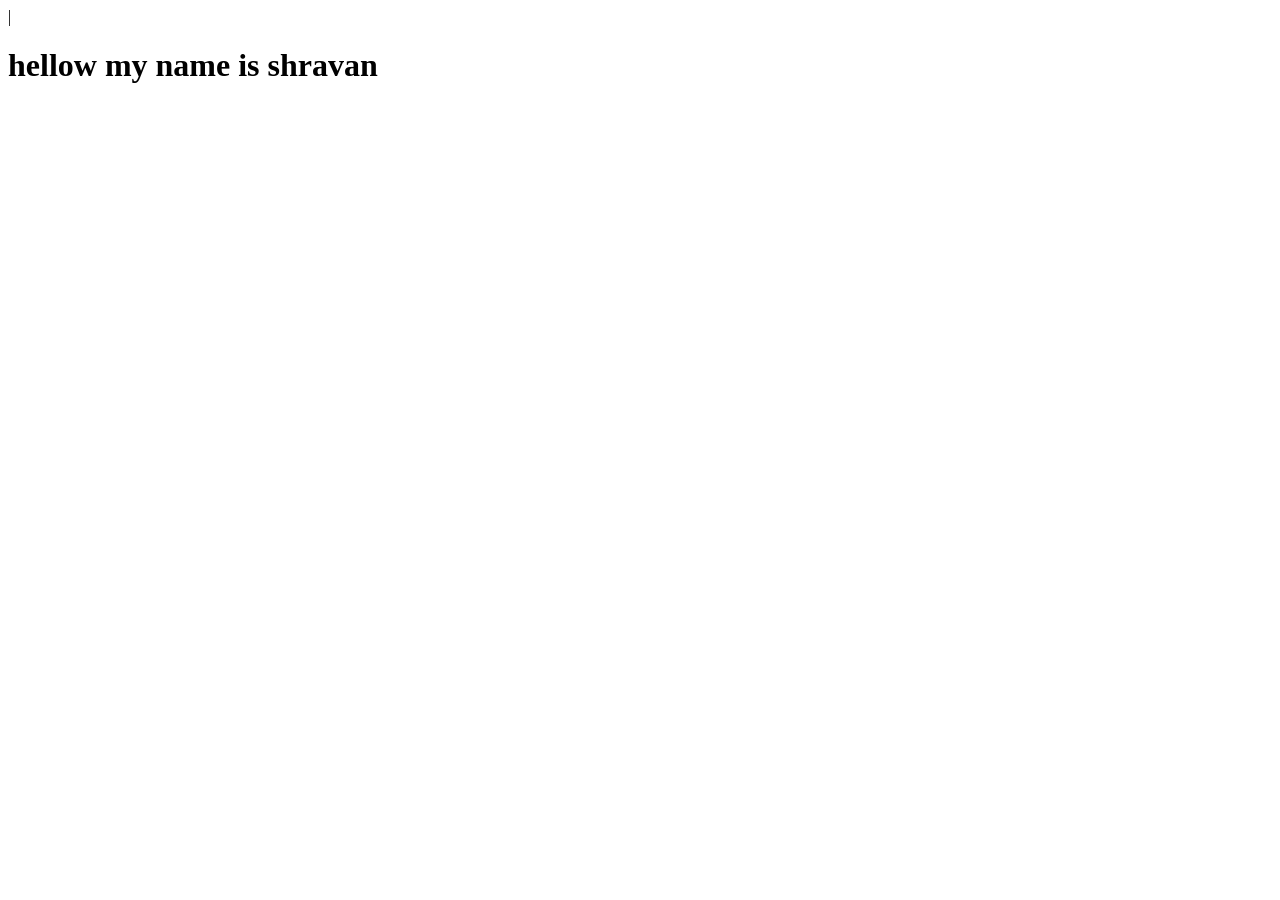
<file: first.html>
<!DOCTYPE html>
<html lang="en">
<head>
    <meta charset="UTF-8">
    <meta name="viewport" content="width=device-width, initial-scale=1.0">
    <title>Document</title>
</head>
<body>
|<h1>hellow my name is shravan </h1>
</body>
</html>
</file>
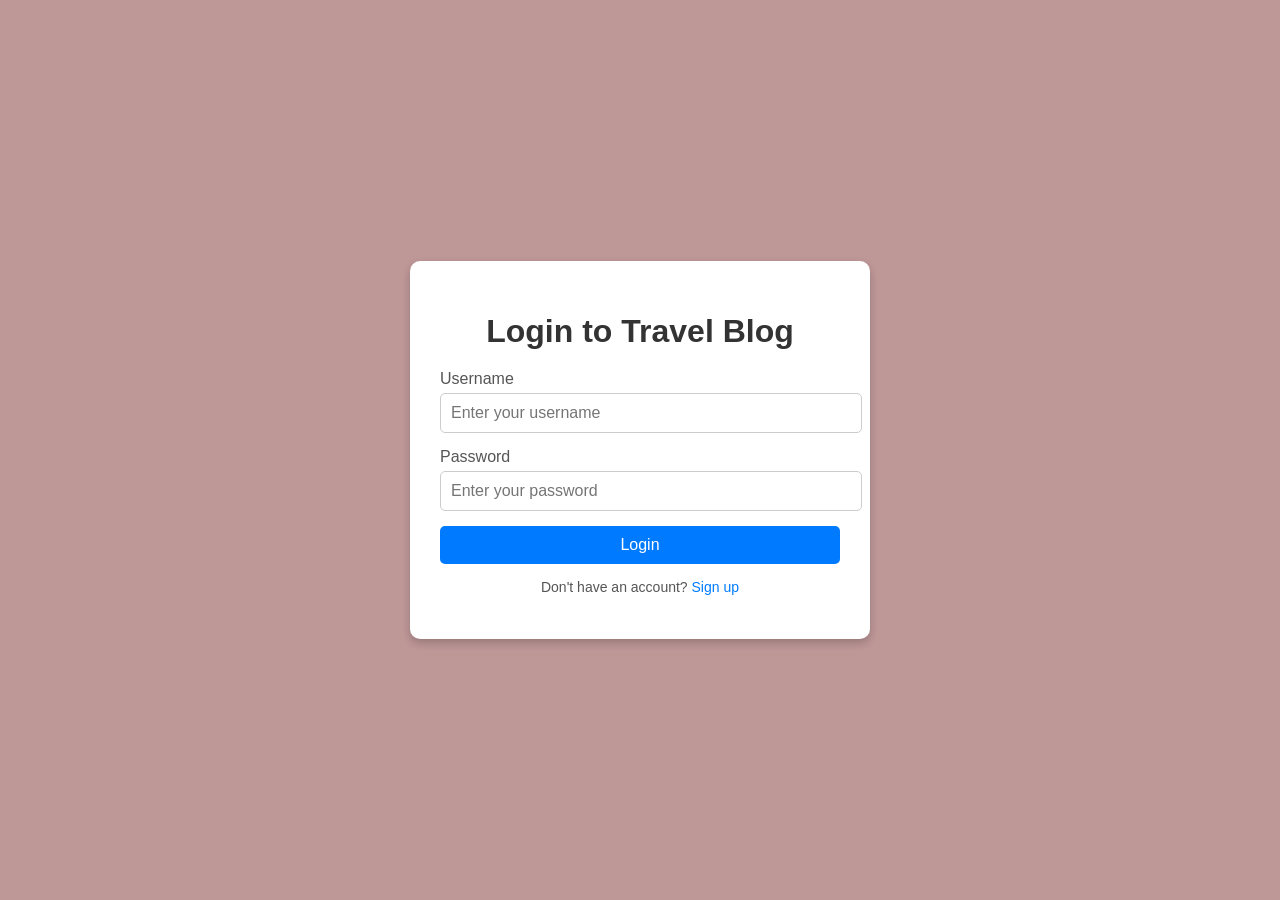
<file: travel-blog/src/login.html>
<!DOCTYPE html>
<html lang="en">
<head>
    <meta charset="UTF-8">
    <meta name="viewport" content="width=device-width, initial-scale=1.0">
    <title>Login - Travel Blog</title>
    <link rel="stylesheet" href="styles/loginp.css">
</head>
<body>
    <div class="login-container">
        <h1>Login to Travel Blog</h1>
        <form action="index.html" method="post">
            <div class="form-group">
                <label for="username">Username</label>
                <input type="text" id="username" name="username" placeholder="Enter your username" required>
            </div>
            <div class="form-group">
                <label for="password">Password</label>
                <input type="password" id="password" name="password" placeholder="Enter your password" required>
            </div>
            <button type="submit" class="login-button">Login</button>
        </form>
        <p class="signup-link">Don't have an account? <a href="#">Sign up</a></p>
    </div>
    <script src="scripts/app.js"></script>
</body>
</html>
</file>
<file: travel-blog/src/styles/loginp.css>
/* Login Page Styles */
body {
    font-family: Arial, sans-serif;
    background-color:rgb(190, 151, 151);
    margin: 0;
    padding: 0;
    display: flex;
    justify-content: center;
    align-items: center;
    height: 100vh;
}

.login-container {
    background: #ffffff;
    padding: 30px;
    border-radius: 10px;
    box-shadow: 0 4px 8px rgba(0, 0, 0, 0.2);
    width: 100%;
    max-width: 400px;
    text-align: center;
}

.login-container h1 {
    margin-bottom: 20px;
    color: #333333;
}

.form-group {
    margin-bottom: 15px;
    text-align: left;
}

.form-group label {
    display: block;
    margin-bottom: 5px;
    color: #555555;
}

.form-group input {
    width: 100%;
    padding: 10px;
    border: 1px solid #cccccc;
    border-radius: 5px;
    font-size: 16px;
}

.login-button {
    width: 100%;
    padding: 10px;
    background-color: #007BFF;
    color: #ffffff;
    border: none;
    border-radius: 5px;
    font-size: 16px;
    cursor: pointer;
    transition: background-color 0.3s ease;
}

.login-button:hover {
    background-color: #0056b3;
}

.signup-link {
    margin-top: 15px;
    font-size: 14px;
    color: #555555;
}

.signup-link a {
    color: #007BFF;
    text-decoration: none;
}

.signup-link a:hover {
    text-decoration: underline;
}
.error-message {
    margin-top: 10px;
    font-size: 14px;
    color: red; /* Default color for error messages */
    text-align: center;
}
</file>
